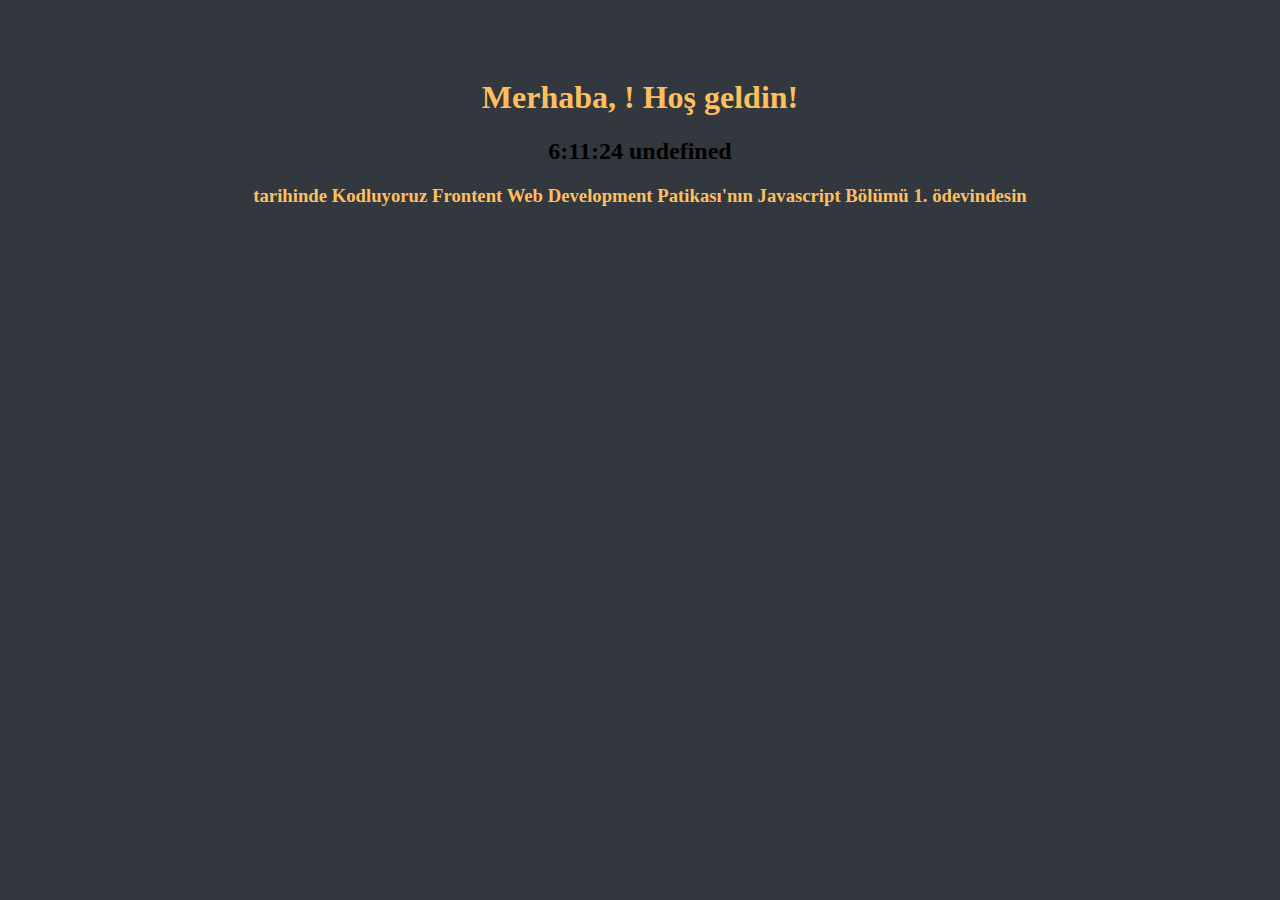
<file: odev-1/index.html>
<!DOCTYPE html>
<html lang="en">
<head>
    <meta charset="UTF-8">
    <meta http-equiv="X-UA-Compatible" content="IE=edge">
    <meta name="viewport" content="width=device-width, initial-scale=1.0">
    <title>Document</title>
    <link rel="stylesheet" href="style.css">
</head>
<body>
    
    <h1 class="text">Merhaba, <span id="name"></span>! Hoş geldin!</h1>
    <h2 id="date"></h2>
    <h3 class="text">tarihinde Kodluyoruz Frontent Web Development Patikası'nın Javascript Bölümü 1. ödevindesin</h3>

    <script src="main.js"></script>
</body>
</html>
</file>
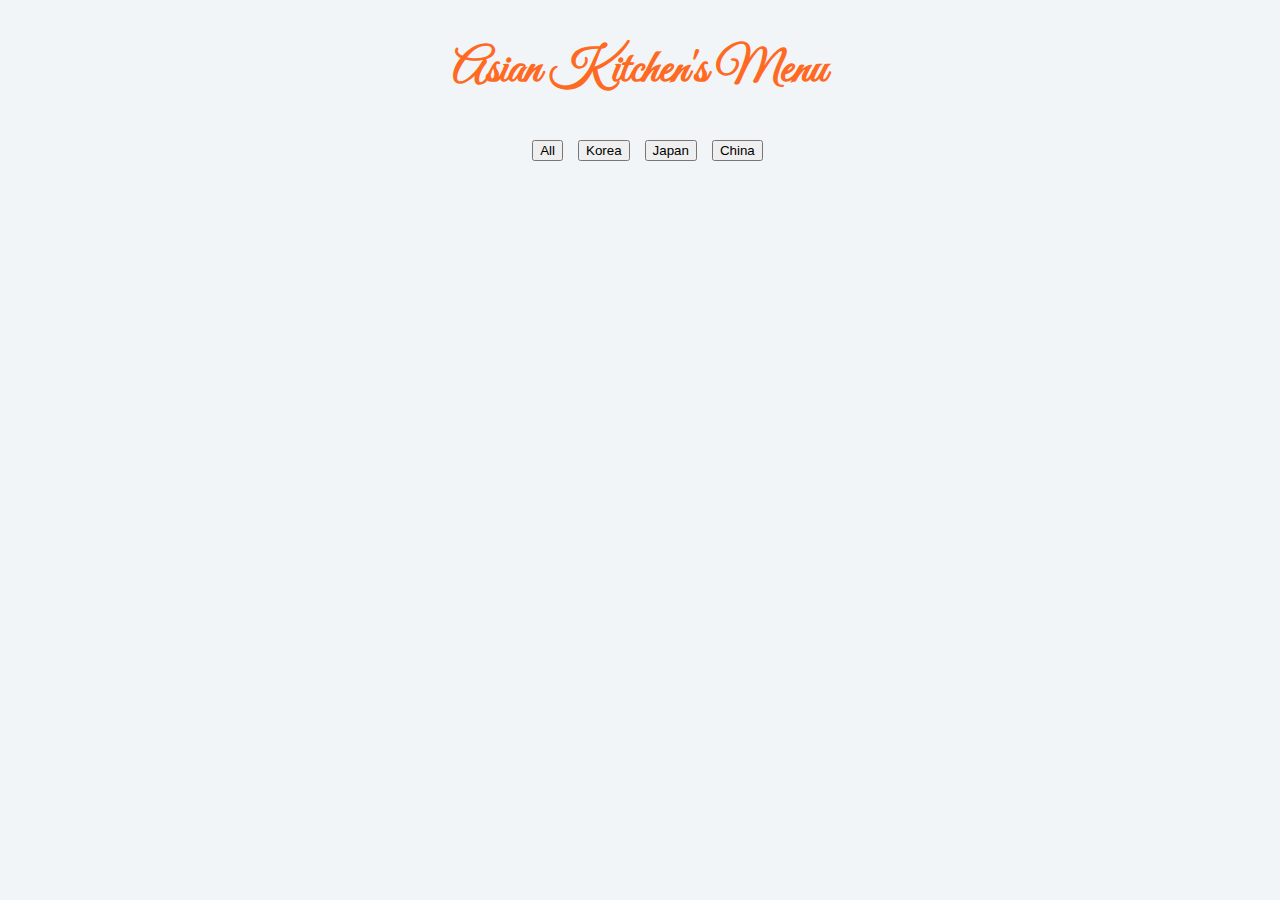
<file: odev-3/index.html>
<!DOCTYPE html>
<html lang="en">
  <head>
    <meta charset="UTF-8" />
    <meta name="viewport" content="width=device-width, initial-scale=1.0" />
    <title>Asian Kitchen</title>
    <!-- Fonts -->
    <link
      href="https://fonts.googleapis.com/css2?family=Great+Vibes&family=Zilla+Slab&display=swap"
      rel="stylesheet"
    />
    <!-- Boostrap CDN -->
    <link
      href="https://cdn.jsdelivr.net/npm/bootstrap@5.0.0-beta1/dist/css/bootstrap.min.css"
      rel="stylesheet"
      integrity="sha384-giJF6kkoqNQ00vy+HMDP7azOuL0xtbfIcaT9wjKHr8RbDVddVHyTfAAsrekwKmP1"
      crossorigin="anonymous"
    />
    <!-- CSS -->
    <link rel="stylesheet" href="style.css" />
  </head>
  <body>
    <div class="container">
      <section class="menu">
        <!-- title -->
        <div class="title">
          <h2>Asian Kitchen's Menu</h2>
        </div>
        <!-- filter buttons-->
        <div class="btn-container"></div>
        <!-- menu items -->
        <div class="section-center row">
          <!-- single-item -->

          <!-- end of single item -->
        </div>
      </section>
    </div>

	  
	  <script src="app.js"></script>
  </body>
</html>
</file>
<file: odev-1/style.css>
body{
    background-color: #32383e;
    text-align: center;
    padding-top: 50px;
}


.text{
    color: #febf5e;
}
</file>
<file: odev-3/style.css>
* {
  box-sizing: border-box;
}

body {
  margin: 0;
  padding: 0;
  background-color: #f1f5f8;
  font-family: "Zilla Slab", serif;
}

h2 {
  font-family: "Great Vibes", cursive;
  font-size: 3rem;
  text-align: center;
  color: #ff6a23;
}
.menu {
  margin-top: 20px;
}

.btn-container {
  display: flex;
  justify-content: center;
  align-items: center;
  margin: 40px 0;
}
.btn-item {
  margin-left: 15px;
}

.photo {
  width: 30%;
  height: 175px;
  object-fit: cover;
  border: 0.25rem solid black;
  border-radius: 10px;
}
.menu-items {
  display: flex;
  margin: 20px 0;
}
.menu-info {
  margin-left: 20px;
  width: 100%;
}
.menu-title {
  display: flex;
  justify-content: space-between;
  border-bottom: 1px solid black;
}

h4 {
  color: #e00a00;
}

.menu-text {
  padding-top: 20px;
}
</file>
